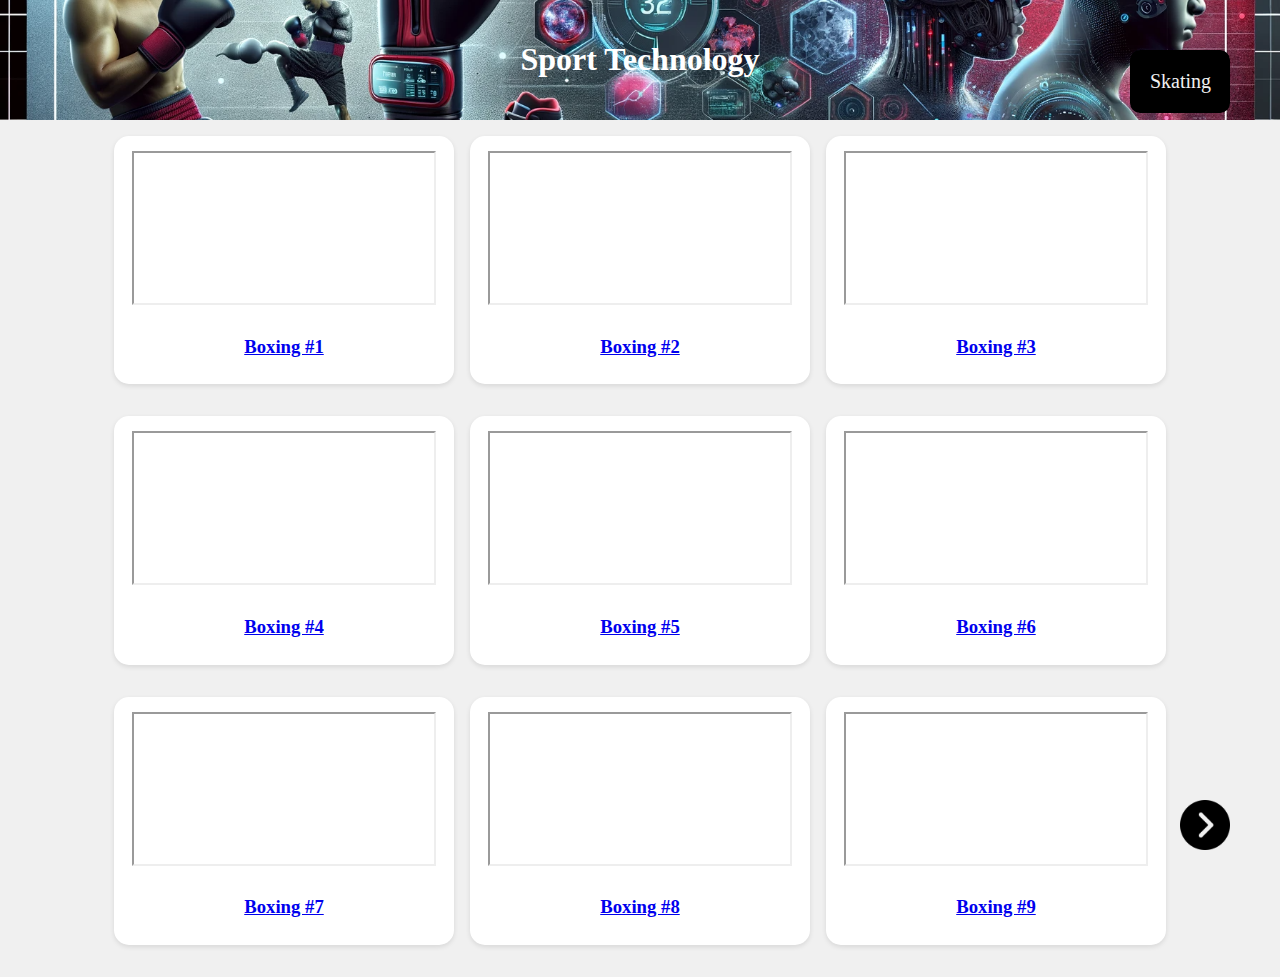
<file: index.html>
<!DOCTYPE html>
<html>
<head>
    <title>Sport Technology</title>
    <link rel="stylesheet" type="text/css" href="style.css">
</head>
<body>
    <header>
        <nav>
        </nav>
        <div class="banner">
            <h1>Sport Technology</h1>
        </div>
    </header>
    <div class="ToggleMotion" onclick="ToSkating()">
        <p class="Toggle">Skating</p>
    </div>
    <section class="video-gallery">
        <div class="video-item" onclick="showPopup(this.getAttribute('data-video-url'), '<strong>精準運動系統指導語:</strong> <br><br>別聳肩，腰部太僵硬，身體旋轉過多<br><br> <strong>拳擊隊指導語:</strong><br>腰部沒有放輕鬆<br>身體不要動太大<br>腳可以站開一點，出拳的時候有點聳肩<br>下巴沒扣好')" data-video-url="https://drive.google.com/file/d/192P_WeluR-boBSxBLEzb9fJv9BqzU8z-/preview">
            <iframe src="https://drive.google.com/file/d/192P_WeluR-boBSxBLEzb9fJv9BqzU8z-/preview" allow="autoplay"></iframe>
            <div class="video-info">
                <h3>Boxing #1</h3>
            </div>
        </div>
        <div class="video-item" onclick="showPopup(this.getAttribute('data-video-url'), '<strong>精準運動系統指導語: </strong><br> 身體要旋轉更多來產生出拳的速度，肩膀太過僵硬 <br><br> <strong>拳擊隊指導語:</strong><br> 上半身旋轉過多而不是髖關節<br>手臂太過僵硬<br>另外一隻手的防禦動作要在往左邊一點<br>身體放鬆一點，把拳的速度打出來，不要聳肩拳頭要扣起來，上下半身轉動要更連動<br>後腳沒有墊起來<br>髖部沒完全旋轉<br>肩膀有點僵硬')" data-video-url="https://drive.google.com/file/d/1FXVUujs7uh9K7jw2mpaWWqu5bf6C1S_B/preview">
            <iframe src="https://drive.google.com/file/d/1FXVUujs7uh9K7jw2mpaWWqu5bf6C1S_B/preview"  allow="autoplay"></iframe>
            <div class="video-info">
                <h3>Boxing #2</h3>
            </div>
        </div>
        </div>
        <div class="video-item" onclick="showPopup(this.getAttribute('data-video-url'), '<strong>精準運動系統指導語:</strong><br> 後腳應該要抬起來，腳的站姿請維持半蹲，身體旋轉角度不足 <br><br> <strong>拳擊隊指導語:</strong><br>後手再打長一點<br>身體過於僵硬，腰部旋轉不夠，最初站立姿勢的雙腳不夠寬<br>髖部肩膀沒旋轉<br>站太過正面<br>後腳沒墊起來<br>膝蓋站太直<br>腳站姿太小且髖關節沒旋轉')" data-video-url="https://drive.google.com/file/d/13hOWF_3-FJfdf-mRGVRBBo8ERHr5nglb/preview">
            <iframe src="https://drive.google.com/file/d/13hOWF_3-FJfdf-mRGVRBBo8ERHr5nglb/preview" allow="autoplay"></iframe>
            <div class="video-info">
                <h3>Boxing #3</h3>
            </div>
        </div>
        </div>
        <div class="video-item" onclick="showPopup(this.getAttribute('data-video-url'), '<strong>精準運動系統指導語:</strong><br> 後腳應該抬起並隨著身體旋轉，打擊點應位於眼前，並保持雙手防守位置靠近下巴 <br><br> <strong>拳擊隊指導語:</strong><br>後腳出拳時，也要轉動<br>腳可以站開一點，出拳的時候不要把重心擺在上半身的左半邊，左手的防禦要貼緊下巴<br>後腳沒有墊起來，打擊點太低，髖部沒完全旋轉，膝蓋站太直<br>打太低，腳步站太小，髖關節沒帶全身旋轉 ')" data-video-url="https://drive.google.com/file/d/1IoLue4HrInKQ5i7K7oV4Z_sYnfiseHxM/preview">
            <iframe src="https://drive.google.com/file/d/1IoLue4HrInKQ5i7K7oV4Z_sYnfiseHxM/preview" allow="autoplay"></iframe>
            <div class="video-info">
                <h3>Boxing #4</h3>
            </div>
        </div>
        </div>
        <div class="video-item" onclick="showPopup(this.getAttribute('data-video-url'), '<strong>精準運動系統指導語:</strong><br> 腳要記得跟著旋轉，且手太僵硬只用到雙手的力量<br><br> <strong>拳擊隊指導語:</strong><br>後腳要轉動大一點<br>上半身重心太往前，身體僵硬，前腳站太直，腰部旋轉太少。<br>全身都沒旋轉，只用手的力量。兩邊肩膀都太過僵硬，身體重心沒有在雙腳中間。出拳時前腳不小心打直，下巴沒扣。<br>手太僵硬沒有用到下肢力量')" data-video-url="https://drive.google.com/file/d/1xtElzSh6V9JWXLvf1vSoq_W1iMGb1QJR/preview">
            <iframe src="https://drive.google.com/file/d/1xtElzSh6V9JWXLvf1vSoq_W1iMGb1QJR/preview" allow="autoplay"></iframe>
            <div class="video-info">
                <h3>Boxing #5</h3>
            </div>
        </div>
        </div>
        <div class="video-item" onclick="showPopup(this.getAttribute('data-video-url'), '<strong>精準運動系統指導語:</strong><br>手太僵硬了，肩膀沒有延伸，下半身參與動作避免只有雙手出力<br><br> <strong>拳擊隊指導語:</strong><br>手臂太過僵硬，導致無法延伸。後腳沒墊起來，身體也太僵硬。<br>拳頭要面對自己<br>下半身完全沒有參與出拳，但是出拳手的發力不錯，應該加上更多身體旋轉來發力。然後打出來的拳有個頓點，這代表身體有做煞車這點還不錯，但是手肘是打開用甩的。<br>手臂太僵硬只用手發力')" data-video-url="https://drive.google.com/file/d/12cMvWiEWKEoxApp_QXdy2jIglQuBM9d-/preview">
            <iframe src="https://drive.google.com/file/d/12cMvWiEWKEoxApp_QXdy2jIglQuBM9d-/preview" allow="autoplay"></iframe>
            <div class="video-info">
                <h3>Boxing #6</h3>
            </div>
        </div>
        </div>
        <div class="video-item" onclick="showPopup(this.getAttribute('data-video-url'), '<strong>精準運動系統指導語:</strong><br> 下半身站太直，請記得保持戰鬥姿勢。身體太過僵硬<br><br> <strong>拳擊隊指導語:</strong><br>身體的重心一樣保持穩定<br>身體太僵硬，腳跟腰的旋轉太少，肩膀延伸不夠出去，拳沒有延伸出去。<br>後腳沒墊起來，髖關節沒旋轉，手部過於僵硬，身體沒有放鬆導致肩膀沒辦法正常左右擺動交換，站姿重心太過高。<br>只用手的力量 然後手跟上半身都太僵硬且髖關節沒有旋轉 腳的部分也沒半蹲')" data-video-url="https://drive.google.com/file/d/1FjVadMCPrDkZ7LCjntq1WWj-PuwmdWFe/preview">
            <iframe src="https://drive.google.com/file/d/1FjVadMCPrDkZ7LCjntq1WWj-PuwmdWFe/preview" allow="autoplay"></iframe>
            <div class="video-info">
                <h3>Boxing #7</h3>
            </div>
        </div>
        </div>
        <div class="video-item" onclick="showPopup(this.getAttribute('data-video-url'), '<strong>精準運動系統指導語:</strong><br> 拳頭要握緊，並且與眼同高。雙手需保持防守姿勢<br><br> <strong>拳擊隊指導語:</strong><br>在出拳時，拳要直去直回<br>雙腳站太直，且間距不夠寬，腰跟腳的旋轉太少，出拳時手的位置過低。<br>後腳沒墊起來，髖關節沒旋轉，手部過於僵硬，身體沒有放鬆導致肩膀沒辦法正常左右擺動交換，出拳時沒有注意防守<br>出拳不確實另外右手沒有在防禦位置 髖關節也沒有旋轉')" data-video-url="https://drive.google.com/file/d/1GpyhJgtY19szjHcCbFvbhvyVdiw8RKNy/preview">
            <iframe src="https://drive.google.com/file/d/1GpyhJgtY19szjHcCbFvbhvyVdiw8RKNy/preview" allow="autoplay"></iframe>
            <div class="video-info">
                <h3>Boxing #8</h3>
            </div>
        </div>
        </div>
        <div class="video-item" onclick="showPopup(this.getAttribute('data-video-url'), '<strong>精準運動系統指導語:</strong><br> 動作時全身不要往前壓，下半身參與動作，有更多的身體旋轉才會產生動力<br><br> <strong>拳擊隊指導語:</strong><br>腰需要再轉動一點<br>出拳不要翹屁股，是用腰跟腳的旋轉帶動手出拳，不是只有上半身動。<br>後腳沒墊起來，髖關節沒旋轉，手部過於僵硬，出拳時身體前壓太多，並且前腳膝蓋打直了<br>身體前壓太多導致屁股翹起來 髖關節忘記旋轉')" data-video-url="https://drive.google.com/file/d/17uew9nS9G6uNuIXPtIznF8JhI8UUAUay/preview">
            <iframe src="https://drive.google.com/file/d/17uew9nS9G6uNuIXPtIznF8JhI8UUAUay/preview" allow="autoplay"></iframe>
            <div class="video-info">
                <h3>Boxing #9</h3>
            </div>
        </div>
    </section>
    <div id="videoModal" class="modal">
        <div class="modal-content">
            <span class="close">&times;</span>
            <iframe id="modalVideo" frameborder="0" allowfullscreen></iframe>
            <div id="modalText" class="modal-text"></div>
        </div>
    </div>
    <div class="NextPage" onclick="ClickNext()">
    </div>
    <script src="script.js"></script>
</body>
</html>
</file>
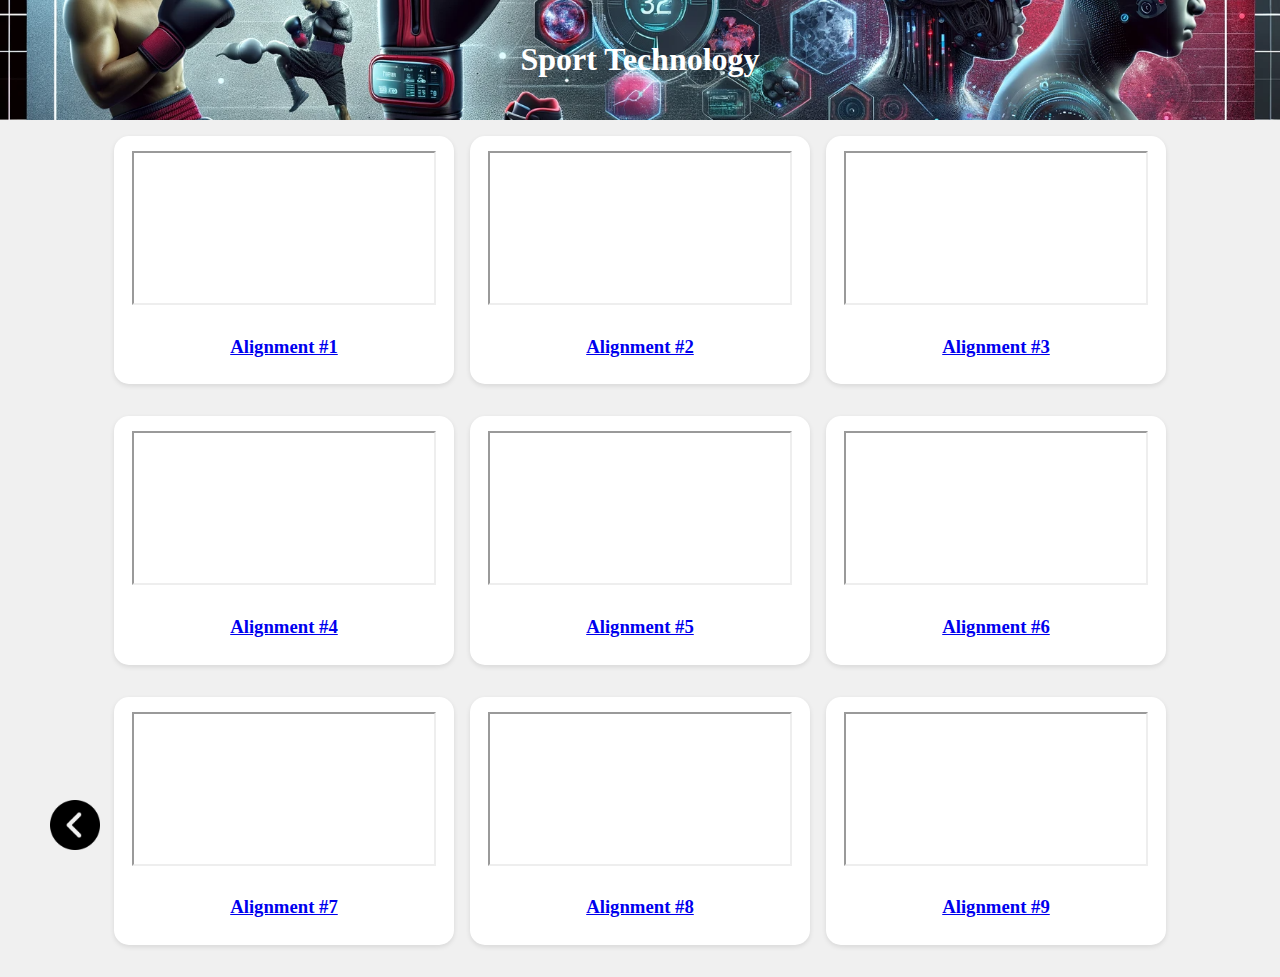
<file: align.html>
<!DOCTYPE html>
<html>

<head>
    <title>Sport Technology</title>
    <link rel="stylesheet" type="text/css" href="style.css">
</head>

<body>
    <header>
        <nav>
        </nav>
        <div class="banner">
            <h1>Sport Technology</h1>
        </div>
    </header>
    <section class="video-gallery">
        <div class="video-item"
            onclick="showPopup(this.getAttribute('data-video-url'))"
            data-video-url="https://drive.google.com/file/d/1ssT8abiRubY0aC22pNalMbR3DlhpT4aP/preview">
            <iframe src="https://drive.google.com/file/d/1ssT8abiRubY0aC22pNalMbR3DlhpT4aP/preview"
                allow="autoplay" allowfullscreen></iframe>
            <div class="video-info">
                <h3>Alignment #1</h3>
            </div>
        </div>
        <div class="video-item"
            onclick="showPopup(this.getAttribute('data-video-url'))"
            data-video-url="https://drive.google.com/file/d/1P2FciSFvNim6nyEb11pM_q7SJkuC1tU0/preview">
            <iframe src="https://drive.google.com/file/d/1P2FciSFvNim6nyEb11pM_q7SJkuC1tU0/preview"
                allow="autoplay" allowfullscreen></iframe>
            <div class="video-info">
                <h3>Alignment #2</h3>
            </div>
        </div>
        </div>
        <div class="video-item"
            onclick="showPopup(this.getAttribute('data-video-url'))"
            data-video-url="https://drive.google.com/file/d/1w2Kh0bw4dFKuGwB_ZlifiK3soAOZT2k6/preview">
            <iframe src="https://drive.google.com/file/d/1w2Kh0bw4dFKuGwB_ZlifiK3soAOZT2k6/preview"
                allow="autoplay" allowfullscreen></iframe>
            <div class="video-info">
                <h3>Alignment #3</h3>
            </div>
        </div>
        </div>
        <div class="video-item"
            onclick="showPopup(this.getAttribute('data-video-url'))"
            data-video-url="https://drive.google.com/file/d/1GIXYZS0fmPxUTUSmuQtaPAc8KnO0jPeF/preview">
            <iframe src="https://drive.google.com/file/d/1GIXYZS0fmPxUTUSmuQtaPAc8KnO0jPeF/preview"
                allow="autoplay" allowfullscreen></iframe>
            <div class="video-info">
                <h3>Alignment #4</h3>
            </div>
        </div>
        </div>
        <div class="video-item"
            onclick="showPopup(this.getAttribute('data-video-url'))"
            data-video-url="https://drive.google.com/file/d/1QQWZmFaETiwmZ8v3__pXDo9PpljsixGe/preview">
            <iframe src="https://drive.google.com/file/d/1QQWZmFaETiwmZ8v3__pXDo9PpljsixGe/preview"
                allow="autoplay" allowfullscreen></iframe>
            <div class="video-info">
                <h3>Alignment #5</h3>
            </div>
        </div>
        </div>
        <div class="video-item"
            onclick="showPopup(this.getAttribute('data-video-url'))"
            data-video-url="https://drive.google.com/file/d/1L7vXLnHfnjwOxcsv6SgYaQSfdi47uPp0/preview">
            <iframe src="https://drive.google.com/file/d/1L7vXLnHfnjwOxcsv6SgYaQSfdi47uPp0/preview"
                allow="autoplay" allowfullscreen></iframe>
            <div class="video-info">
                <h3>Alignment #6</h3>
            </div>
        </div>
        </div>
        <div class="video-item"
            onclick="showPopup(this.getAttribute('data-video-url'))"
            data-video-url="https://drive.google.com/file/d/111v0ZohcVIIBBYksoLxld39Xss9ou_74/preview">
            <iframe src="https://drive.google.com/file/d/111v0ZohcVIIBBYksoLxld39Xss9ou_74/preview"
                allow="autoplay" allowfullscreen></iframe>
            <div class="video-info">
                <h3>Alignment #7</h3>
            </div>
        </div>
        </div>
        <div class="video-item"
            onclick="showPopup(this.getAttribute('data-video-url'))"
            data-video-url="https://drive.google.com/file/d/1-NQtLFL64m31JNzKVDIwLs1WAwsK0vrG/preview">
            <iframe src="https://drive.google.com/file/d/1-NQtLFL64m31JNzKVDIwLs1WAwsK0vrG/preview"
                allow="autoplay" allowfullscreen></iframe>
            <div class="video-info">
                <h3>Alignment #8</h3>
            </div>
        </div>
        </div>
        <div class="video-item"
            onclick="showPopup(this.getAttribute('data-video-url'))"
            data-video-url="https://drive.google.com/file/d/1j5H7qncYM-WoCrEbU0ILI3VWQkrC7QNL/preview">
            <iframe src="https://drive.google.com/file/d/1j5H7qncYM-WoCrEbU0ILI3VWQkrC7QNL/preview"
                allow="autoplay" allowfullscreen></iframe>
            <div class="video-info">
                <h3>Alignment #9</h3>
            </div>
        </div>
    </section>
    <div id="videoModal" class="modal">
        <div class="align-modal-content" >
            <span class="close">&times;</span>
            <iframe id="AlignmentVideo" frameborder="0" allowfullscreen></iframe>
        </div>
    </div>
    <div class="PreviousPage" onclick="ClickPrevious()">

    </div>
    <script src="align_script.js"></script>
</body>

</html>
</file>
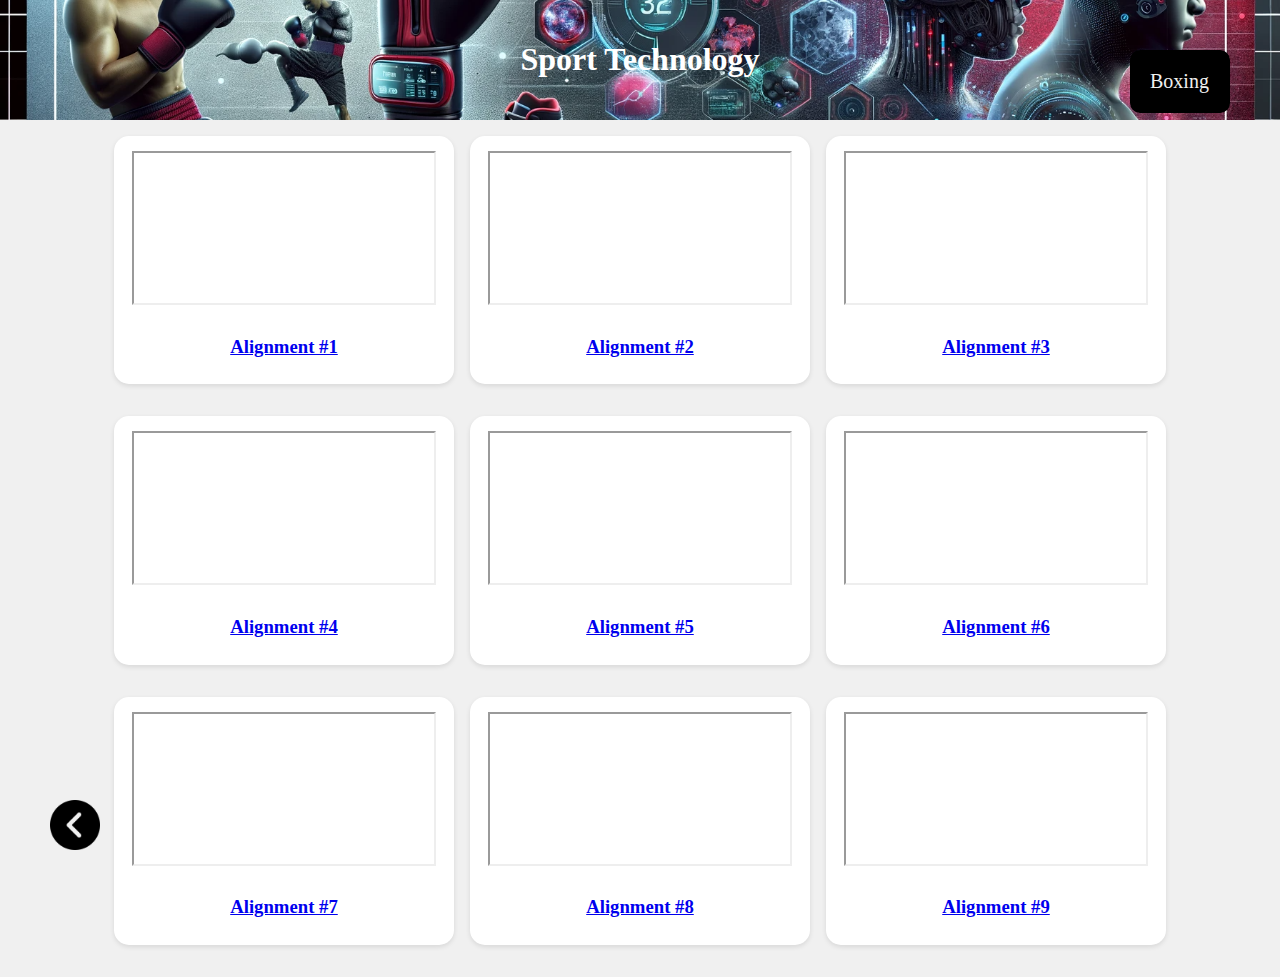
<file: skating_align.html>
<!DOCTYPE html>
<html>

<head>
    <title>Sport Technology</title>
    <link rel="stylesheet" type="text/css" href="style.css">
</head>

<body>
    <header>
        <nav>
        </nav>
        <div class="banner">
            <h1>Sport Technology</h1>
        </div>
    </header>
    <div class="ToggleMotion" onclick="ToBoxing()"><p class="Toggle">Boxing</p></div>
    <section class="video-gallery">
        <div class="video-item"
            onclick="showPopup(this.getAttribute('data-video-url'))"
            data-video-url="https://drive.google.com/file/d/1wboxt2V72Hh18tuR0kiQKqJ0IBmQDjgQ/preview">
            <iframe src="https://drive.google.com/file/d/1wboxt2V72Hh18tuR0kiQKqJ0IBmQDjgQ/preview"
                allow="autoplay" allowfullscreen></iframe>
            <div class="video-info">
                <h3>Alignment #1</h3>
            </div>
        </div>
        <div class="video-item"
            onclick="showPopup(this.getAttribute('data-video-url'))"
            data-video-url="https://drive.google.com/file/d/1IWaT5QyJsy_Mdp2kzya7v9q7FnaWo1BH/preview">
            <iframe src="https://drive.google.com/file/d/1IWaT5QyJsy_Mdp2kzya7v9q7FnaWo1BH/preview"
                allow="autoplay" allowfullscreen></iframe>
            <div class="video-info">
                <h3>Alignment #2</h3>
            </div>
        </div>
        </div>
        <div class="video-item"
            onclick="showPopup(this.getAttribute('data-video-url'))"
            data-video-url="https://drive.google.com/file/d/1m6wlMuSsXUOVc_GrReS_b_QtOMo6T9xd/preview">
            <iframe src="https://drive.google.com/file/d/1m6wlMuSsXUOVc_GrReS_b_QtOMo6T9xd/preview"
                allow="autoplay" allowfullscreen></iframe>
            <div class="video-info">
                <h3>Alignment #3</h3>
            </div>
        </div>
        </div>
        <div class="video-item"
            onclick="showPopup(this.getAttribute('data-video-url'))"
            data-video-url="https://drive.google.com/file/d/1xXxdQpTWvVEUZwaiBs_MVXww6ZhhPTGc/preview">
            <iframe src="https://drive.google.com/file/d/1xXxdQpTWvVEUZwaiBs_MVXww6ZhhPTGc/preview"
                allow="autoplay" allowfullscreen></iframe>
            <div class="video-info">
                <h3>Alignment #4</h3>
            </div>
        </div>
        </div>
        <div class="video-item"
            onclick="showPopup(this.getAttribute('data-video-url'))"
            data-video-url="https://drive.google.com/file/d/1yIvpfx3uRf2F48YuWAeiuoxDxO0FQd5m/preview">
            <iframe src="https://drive.google.com/file/d/1yIvpfx3uRf2F48YuWAeiuoxDxO0FQd5m/preview"
                allow="autoplay" allowfullscreen></iframe>
            <div class="video-info">
                <h3>Alignment #5</h3>
            </div>
        </div>
        </div>
        <div class="video-item"
            onclick="showPopup(this.getAttribute('data-video-url'))"
            data-video-url="https://drive.google.com/file/d/13M9GEaJQTtBNYipTBIVVJAYHwHw6uQBj/preview">
            <iframe src="https://drive.google.com/file/d/13M9GEaJQTtBNYipTBIVVJAYHwHw6uQBj/preview"
                allow="autoplay" allowfullscreen></iframe>
            <div class="video-info">
                <h3>Alignment #6</h3>
            </div>
        </div>
        </div>
        <div class="video-item"
            onclick="showPopup(this.getAttribute('data-video-url'))"
            data-video-url="https://drive.google.com/file/d/1EXssjgUFFDNa1PQtC8AGEQwNecrkxK6d/preview">
            <iframe src="https://drive.google.com/file/d/1EXssjgUFFDNa1PQtC8AGEQwNecrkxK6d/preview"
                allow="autoplay" allowfullscreen></iframe>
            <div class="video-info">
                <h3>Alignment #7</h3>
            </div>
        </div>
        </div>
        <div class="video-item"
            onclick="showPopup(this.getAttribute('data-video-url'))"
            data-video-url="https://drive.google.com/file/d/1_f4tf8SpieGKkEzIIDb83a-obKyBwI2l/preview">
            <iframe src="https://drive.google.com/file/d/1_f4tf8SpieGKkEzIIDb83a-obKyBwI2l/preview"
                allow="autoplay" allowfullscreen></iframe>
            <div class="video-info">
                <h3>Alignment #8</h3>
            </div>
        </div>
        </div>
        <div class="video-item"
            onclick="showPopup(this.getAttribute('data-video-url'))"
            data-video-url="https://drive.google.com/file/d/1H3YSTDXN3o2SgxHUZAXymSPktlYuUYDB/preview">
            <iframe src="https://drive.google.com/file/d/1H3YSTDXN3o2SgxHUZAXymSPktlYuUYDB/preview"
                allow="autoplay" allowfullscreen></iframe>
            <div class="video-info">
                <h3>Alignment #9</h3>
            </div>
        </div>
    </section>
    <div id="videoModal" class="modal">
        <div class="align-modal-content" >
            <span class="close">&times;</span>
            <iframe id="AlignmentVideo" frameborder="0" allowfullscreen></iframe>
        </div>
    </div>
    <div class="PreviousPage" onclick="ClickPrevious()">

    </div>
    <script src="skating_align_script.js"></script>
</body>

</html>
</file>
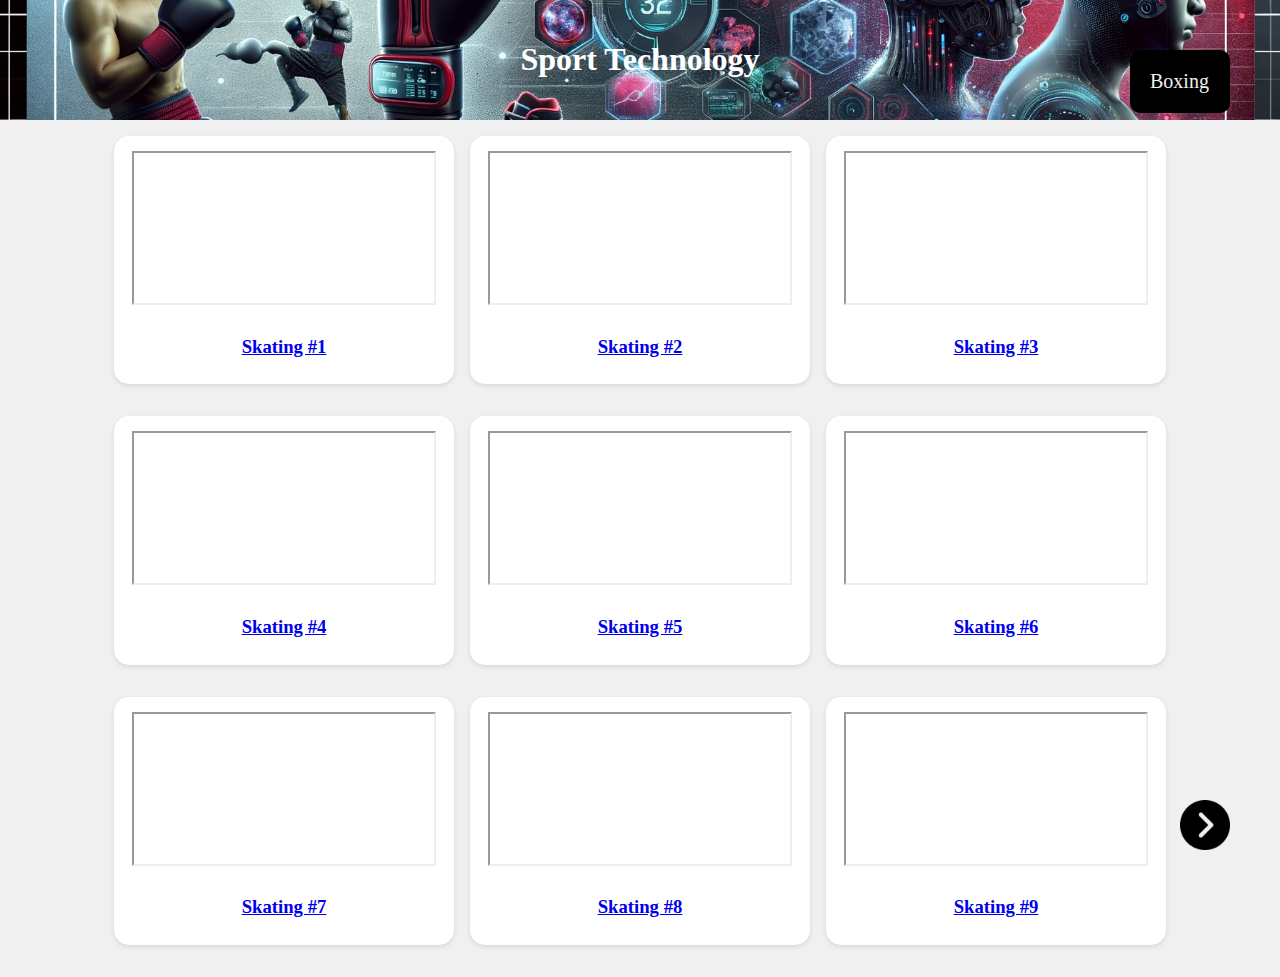
<file: skating_instruction.html>
<!DOCTYPE html>
<html>
<head>
    <title>Sport Technology</title>
    <link rel="stylesheet" type="text/css" href="style.css">
</head>
<body>
    <header>
        <nav>
        </nav>
        <div class="banner">
            <h1>Sport Technology</h1>
        </div>
    </header>
    <div class="ToggleMotion" onclick="ToBoxing()"><p class="Toggle">Boxing</p></div>
    <section class="video-gallery">
        <div class="video-item" onclick="showPopup(this.getAttribute('data-video-url'), '<strong>精準運動系統指導語:</strong> <br>She should work on pulling her arms and free leg tightly into her body as soon as she is in the air. This will help increase her rotational speed.<br><br> <strong>教練指導語:</strong><br>Bend your arms on the swing for the jump, work your right knee up at the moment of the swing<br>Do not turn so much forward and do not turn the prong of your right foot forward')" data-video-url="https://drive.google.com/file/d/1iqRW6cHhUrXs-AtNh3puRb5WtqROT1QL/preview">
            <iframe src="https://drive.google.com/file/d/1iqRW6cHhUrXs-AtNh3puRb5WtqROT1QL/preview" allow="autoplay"></iframe>
            <div class="video-info">
                <h3>Skating #1</h3>
            </div>
        </div>
        <div class="video-item" onclick="showPopup(this.getAttribute('data-video-url'), '<strong>精準運動系統指導語: </strong><br> Try keeping your hands at chest height and in front of you when you take off. This will help you pull them in quickly and tightly for faster rotation.<br><br> <strong>教練指導語:</strong><br> Hands should work from below and in to air position , not from side to side.')" data-video-url="https://drive.google.com/file/d/1twhuF6pwSsl5wxx5f3x5Xq9mDX68rr-z/preview">
            <iframe src="https://drive.google.com/file/d/1twhuF6pwSsl5wxx5f3x5Xq9mDX68rr-z/preview"  allow="autoplay"></iframe>
            <div class="video-info">
                <h3>Skating #2</h3>
            </div>
        </div>
        </div>
        <div class="video-item" onclick="showPopup(this.getAttribute('data-video-url'), '<strong>精準運動系統指導語:</strong><br>Arms play a crucial role in the setup. They should be held back and then powerfully brought in front to help propel the skater into the air. Once in the air, arms should be pulled in tightly to the body to increase rotation speed.<br><br><strong>教練指導語:</strong><br> body position in the air is too loose, press your arms to your body and legs together and stretch up<br>You get loose and steal half a turn before the jump, you need to control your body and not get your legs and arms forward like that')" data-video-url="https://drive.google.com/file/d/16MTZZrN0ki2mEJDleNETsOBVjftuNU1a/preview">
            <iframe src="https://drive.google.com/file/d/16MTZZrN0ki2mEJDleNETsOBVjftuNU1a/preview" allow="autoplay"></iframe>
            <div class="video-info">
                <h3>Skating #3</h3>
            </div>
        </div>
        </div>
        <div class="video-item" onclick="showPopup(this.getAttribute('data-video-url'), '<strong>精準運動系統指導語:</strong><br>Arms should be brought in together and driven forward with the free leg to help generate lift. As she takes off, the skater should bring her arms in close to her body to aid in rotation.<br><br> <strong>教練指導語:</strong><br>Your body position in the air is too loose, press your arms to your body and legs together and stretch up ')" data-video-url="https://drive.google.com/file/d/1CmYyMH5NXkYpCN_4C3JJPYnKd5F1_j81/preview">
            <iframe src="https://drive.google.com/file/d/1CmYyMH5NXkYpCN_4C3JJPYnKd5F1_j81/preview" allow="autoplay"></iframe>
            <div class="video-info">
                <h3>Skating #4</h3>
            </div>
        </div>
        </div>
        <div class="video-item" onclick="showPopup(this.getAttribute('data-video-url'), '<strong>精準運動系統指導語:</strong><br>The swinging of the arms and the free leg appears to be slightly out of sync. They should be used together to generate momentum for the jump. Arms should swing back, and as the skater steps onto the forward outside edge, the arms and free leg should come through together in a single, fluid motion.<br><br> <strong>教練指導語:</strong><br>Your body position in the air is too loose, press your arms to your body and legs together and stretch up<br>This jump not a jump, u overturning everything to much - your need fix whole technique ')" data-video-url="https://drive.google.com/file/d/1prI_e518FmlxPAYgK-mQB9DWcEvHmT1P/preview">
            <iframe src="https://drive.google.com/file/d/1prI_e518FmlxPAYgK-mQB9DWcEvHmT1P/preview" allow="autoplay"></iframe>
            <div class="video-info">
                <h3>Skating #5</h3>
            </div>
        </div>
        </div>
        <div class="video-item" onclick="showPopup(this.getAttribute('data-video-url'), '<strong>精準運動系統指導語:</strong><br>The legs should be tight together in the air, with the free leg quickly snapping to the skating leg. It appears there might be some delay in getting the legs together, which can slow down rotation.<br><br> <strong>教練指導語:</strong><br>Your body position in the air is too loose, press your arms to your body and legs together and stretch up<br>It’s not a toe loop jump it’s an Axel jump: don’t overturn your body and toe pick before jump')" data-video-url="https://drive.google.com/file/d/1frWDG_bY1vVMEvPlKq8Ltk5EipGqV2I2/preview">
            <iframe src="https://drive.google.com/file/d/1frWDG_bY1vVMEvPlKq8Ltk5EipGqV2I2/preview" allow="autoplay"></iframe>
            <div class="video-info">
                <h3>Skating #6</h3>
            </div>
        </div>
        </div>
        <div class="video-item" onclick="showPopup(this.getAttribute('data-video-url'), '<strong>精準運動系統指導語:</strong><br>The free legs swing is a bit low. It should be more energetic, bringing the thigh up to parallel with the ice before the tight rotation position is assumed. After the takeoff, the free leg seems to dangle. It should snap in faster to meet the skating leg for a tighter rotation.<br><br> <strong>教練指導語:</strong><br>Everything is bad. <br> Your body position in the air is too loose, press your arms to your body and legs together and stretch up <br> Why your hands close faster when legs? You should close it same time')" data-video-url="https://drive.google.com/file/d/1REb2jWfTJsD5uiAvW_06iAICt2giG9wQ/preview">
            <iframe src="https://drive.google.com/file/d/1REb2jWfTJsD5uiAvW_06iAICt2giG9wQ/preview" allow="autoplay"></iframe>
            <div class="video-info">
                <h3>Skating #7</h3>
            </div>
        </div>
        </div>
        <div class="video-item" onclick="showPopup(this.getAttribute('data-video-url'), '<strong>精準運動系統指導語:</strong><br>The skater needs to pull the arms and free leg in closer to the body as soon as they leave the ice to help with the rotation. There appears to be a delay in bringing the arms and legs into a tight rotation position, which can slow down the spin and affect the jumps height.<br><br> <strong>教練指導語:</strong><br>Your right leg should pass the left and then only make a swing<br>Pick up speed before jumping and try not to roll so much into the circle<br> In the air, lower your left leg down and control the body do not fill it up to the left')" data-video-url="https://drive.google.com/file/d/1wkE8se7gZn-gfeY4bQQXYPfjFEZjSQEf/preview">
            <iframe src="https://drive.google.com/file/d/1wkE8se7gZn-gfeY4bQQXYPfjFEZjSQEf/preview" allow="autoplay"></iframe>
            <div class="video-info">
                <h3>Skating #8</h3>
            </div>
        </div>
        </div>
        <div class="video-item" onclick="showPopup(this.getAttribute('data-video-url'), '<strong>精準運動系統指導語:</strong><br>It looks like the skater may not be pulling in tight enough during the rotation. Both arms and the free leg should be close to the body to increase rotational speed. The free leg should be pulled in quickly after takeoff and kept close to the skating leg, with feet crossed at the ankles.<br><br> <strong>教練指導語:</strong><br>Dont lift your left leg up so much in the air<br>When u do toe loop: Your right leg should pass the left and then only make a swing')" data-video-url="https://drive.google.com/file/d/1swpNaiWTdW_cUdOfCM1Z_t6rpPJes0bi/preview">
            <iframe src="https://drive.google.com/file/d/1swpNaiWTdW_cUdOfCM1Z_t6rpPJes0bi/preview" allow="autoplay"></iframe>
            <div class="video-info">
                <h3>Skating #9</h3>
            </div>
        </div>
    </section>
    <div id="videoModal" class="modal">
        <div class="modal-content">
            <span class="close">&times;</span>
            <iframe id="modalVideo" frameborder="0" allowfullscreen></iframe>
            <div id="modalText" class="modal-text"></div>
        </div>
    </div>
    <div class="NextPage" onclick="ClickNext()">
    </div>
    <script src="skating_instruction_script.js"></script>
</body>
</html>
</file>
<file: style.css>
body {
    font-family: Arial, sans-serif;
    margin: 0;
    padding: 0;
    background: #f0f0f0;
    font-family: 'Noto Serif TC', serif;
}

header {
    background: url('banner.png') no-repeat center center;
    background-size: cover;
    padding: 20px;
    color: white;
}


nav {
    /* Add styles for your navigation links here */
}

.banner h1 {
    text-align: center;
    /* You can add more styles to match the design of the title in the screenshot */
}

.video-gallery {
    display: flex;
    flex-wrap: wrap;
    justify-content: center; /* Centers children horizontally */
    align-items: flex-start; /* Aligns children to the start of the cross axis */
    gap: 1rem;
    padding: 1rem;
    width: 100%; /* Sets the width to full available width */
    max-width: 1200px; /* You can set a max-width to control the gallery width */
    margin: 0 auto; /* Centers the .video-gallery within the body */
    border-radius: 50px;
}

.video-item {
    width: 340px; /* Set a fixed width for video items */
    background: #fff;
    border-radius: 15px;
    overflow: hidden;
    box-shadow: 0 2px 5px rgba(0,0,0,0.1);
    margin-bottom: 1rem;
    text-align: center;
    padding-top: 15px;
}

.video-item video {
    width: 100%;
    display: block;
}

.video-info {
    padding: 0.5rem;
}

@media (max-width: 600px) {
    .video-gallery {
        flex-direction: column;
        align-items: center;
    }
}

#text-popup {
    display: none;
    position: fixed;
    top: 50%;
    left: 50%;
    transform: translate(-50%, -50%);
    background-color: white;
    padding: 20px;
    border-radius: 5px;
    box-shadow: 0 2px 10px rgba(0,0,0,0.2);
    z-index: 1000;
}

.modal {
    display: none; /* Hidden by default */
    position: fixed; /* Stay in place */
    z-index: 1000; /* Sit on top */
    left: 0;
    top: 0;
    width: 100%; /* Full width */
    height: 100%; /* Full height */
    overflow: auto; /* Enable scroll if needed */
    background-color: rgb(0,0,0); /* Fallback color */
    background-color: rgba(0,0,0,0.4); /* Black w/ opacity */
}

/* Modal Content */
.modal-content {
    display: flex;
    justify-content: space-between;
    align-items: center;
    background-color: #fefefe;
    margin: auto; /* Will not work alone for vertical centering */
    padding: 20px;
    border: 1px solid #888;
    width: 60%; /* You can adjust this as needed */
    height: auto;
    
    /* Centering vertically and horizontally */
    position: fixed; /* Fixed position */
    top: 50%; /* 50% from the top */
    left: 50%; /* 50% from the left */
    transform: translate(-50%, -50%); /* Translate back by 50% of its own width and height */
    box-shadow: 0 4px 8px rgba(0,0,0,0.2);
    animation: fadeIn 0.4s; /* Optional: adds a fade-in effect */
}

.align-modal-content{
    justify-content: space-between;
        align-items: center;
        background-color: #fefefe;
        margin: auto;
        /* Will not work alone for vertical centering */
        padding: 20px;
        border: 1px solid #888;
        width: 60%;
        /* You can adjust this as needed */
        height: 60%;
    
        /* Centering vertically and horizontally */
        position: fixed;
        /* Fixed position */
        top: 50%;
        /* 50% from the top */
        left: 50%;
        /* 50% from the left */
        transform: translate(-50%, -50%);
        /* Translate back by 50% of its own width and height */
        box-shadow: 0 4px 8px rgba(0, 0, 0, 0.2);
        animation: fadeIn 0.4s;
        /* Optional: adds a fade-in effect */
}

.video {
    height: 100%;
    width:100%;
}

/* Optional: Fade-in animation */
@keyframes fadeIn {
    from {opacity: 0;}
    to {opacity: 1;}
}

/* The Close Button */
.close {
    color: #aaaaaa;
    float: right;
    font-size: 28px;
    font-weight: bold;
}

.close:hover,
.close:focus {
    color: #000;
    text-decoration: none;
    cursor: pointer;
}

.modal-text {
    flex-basis: 50%;
    padding: 20px;
    margin-top: 20px;
    text-align: center; /* Center the text within the modal */
}

#modalVideo {
    flex-basis: 50%;
    max-width: 80%; /* Maximum width of the video, adjust as needed */
    width: auto; /* Maintain aspect ratio */
    height: auto; /* Maintain aspect ratio */
    display: block; /* To apply margin auto for centering */
    margin: 20px auto; /* Centers the video horizontally */
}

#AlignmentVideo {
    flex-basis: 50%;
    max-width: 80%;
    /* Maximum width of the video, adjust as needed */
    width: 80%;
    /* Maintain aspect ratio */
    height: 80%;
    /* Maintain aspect ratio */
    display: block;
    /* To apply margin auto for centering */
    margin: 70px auto;
    /* Centers the video horizontally */
}

.video-item:hover {
    cursor: pointer;
    opacity: 0.8; 
}

.video-info h3 {
    color: #0000EE;
    text-decoration: underline; /
}

.video-info h3:hover {
    color: #551A8B; 
    text-decoration: none; 
}

.NextPage{
    position: fixed;
    bottom: 50px;
    right: 50px;
    width: 50px;
    height: 50px;
    background-image: url('next.png');
    background-size: contain;
    /* or cover */
    background-repeat: no-repeat;
    background-position: center;
}

.PreviousPage {
    position: fixed;
    bottom: 50px;
    left: 50px;
    width: 50px;
    height: 50px;
    background-image: url('previous.png');
    background-size: contain;
    /* or cover */
    background-repeat: no-repeat;
    background-position: center;
}

.ToggleMotion {
    position: fixed;
    top: 50px;
    right: 50px;
    width: 100px;
    background-color: #000000;
    border-radius: 10px;
}

.Toggle{
    font-size: 20px;
    color: #f0f0f0;
    align-items: center;
    margin: 20px;
}
</file>
